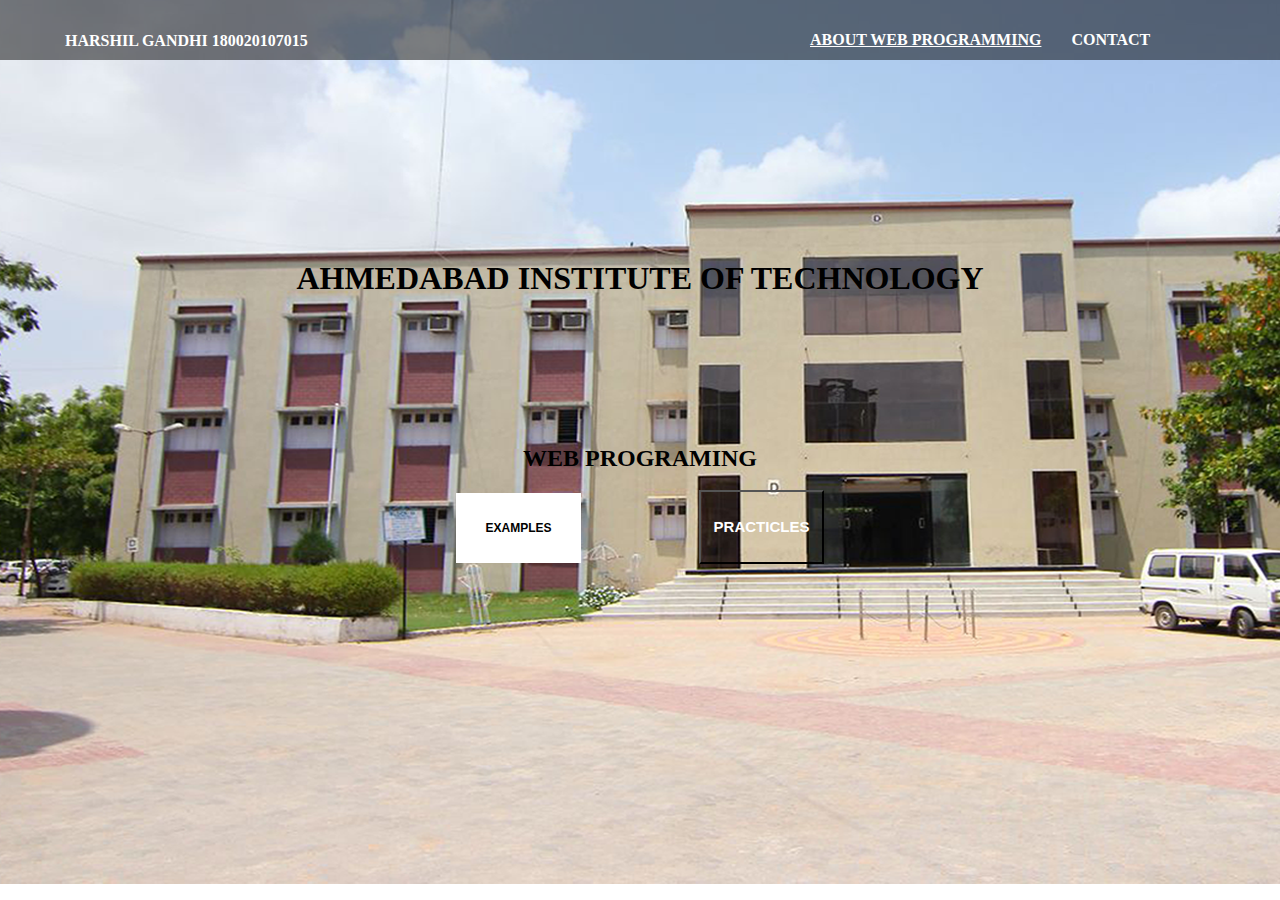
<file: index.html>
<!DOCTYPE html>
<html>
<head>
	<title></title>
</head>
<link rel="stylesheet" type="text/css" href="front.css">
<body>

	
	<div class="backgroundimg">
		<div class="bar">
			<div class="lbar">

				<h4>HARSHIL GANDHI 180020107015</h4>
			

			</div>
            
			<div class="rbar">
				<ul>
					<li><a  href="https://www.w3schools.com/whatis/">ABOUT WEB PROGRAMMING</a>
					
					
					<li>CONTACT</li>
					
				</ul>
			</div>

		</div>
		<div class="texts">

			  <h1>AHMEDABAD INSTITUTE OF TECHNOLOGY</h1>
			<br><h2>          WEB PROGRAMING </h2></br> 
			<a href="examplelist.html">
			<button id="button1">EXAMPLES</button></a>
			<a href="practiclelist.html">
			<button id="button2">PRACTICLES</button></a>

	</div>
	

</body>
</html>
</file>
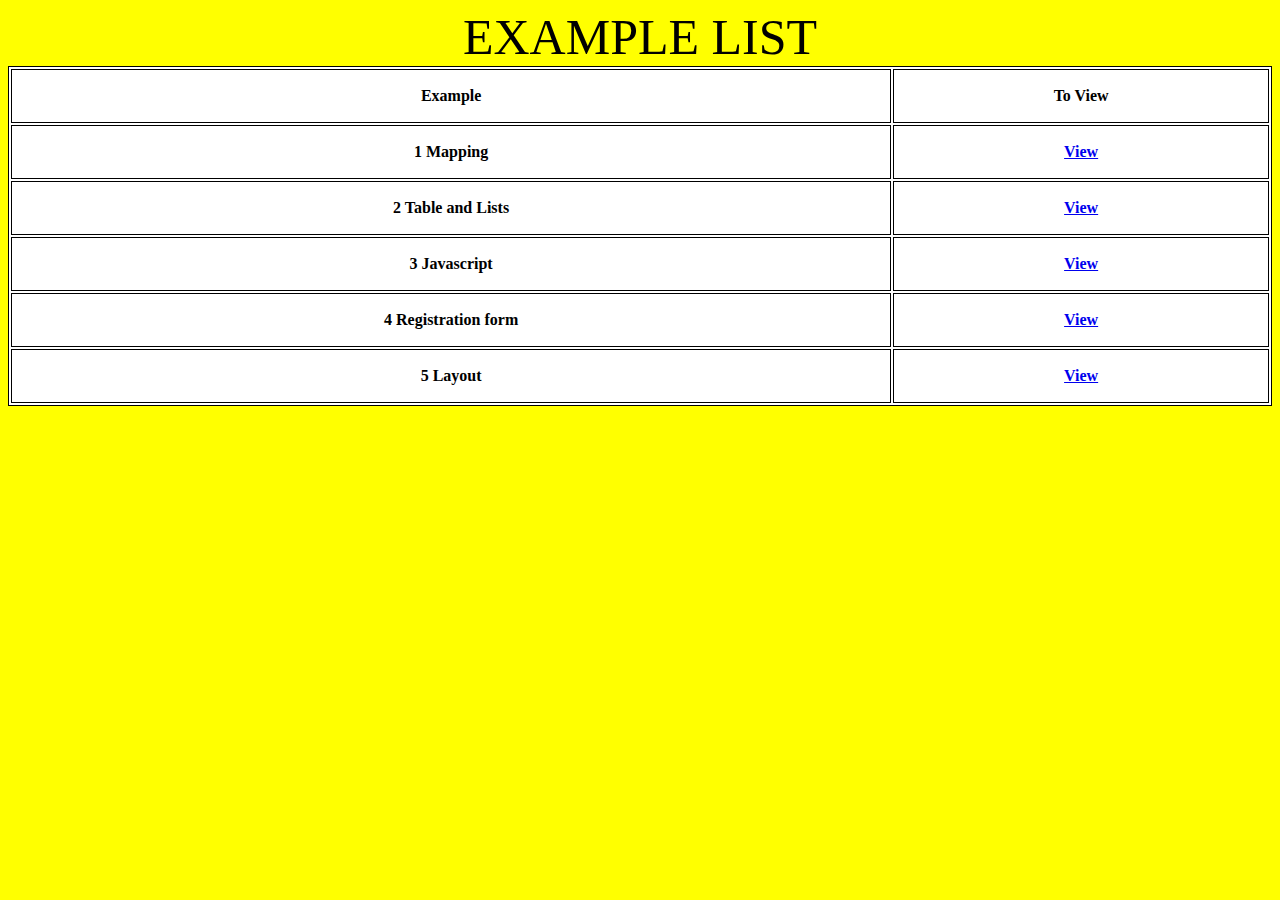
<file: examplelist.html>
<!DOCTYPE html>
<html>
<head>
	<title></title>
</head>
<style>
	body
	{
		background-color: yellow;
	}
	tr
	{
		background-color: white;
	}
	table,th,td
	{
		border: 1px solid black;
		height: 200px
		font-size:30px;
		background-color: white;
		height: 50px;

	}
	caption
	{
		font-size: 50px;
	}
	
	
</style>
<body>
	<table style="width: 100%">
		<caption> EXAMPLE LIST</caption>
		<tr>
			<th>Example</th>
			<th>To View</th>
		</tr>
		<tr>
		 <th>1 Mapping</th>
		 <th><a href="india.html">View</a></th>
		 </tr>

       <tr>
		 <th>2 Table and Lists</th>
		 <th><a href="t2.html">View</a></th>
		 </tr>

		 <tr>
		 <th>3 Javascript</th>
		 <th><a href="javascript.html">View</a></th>
		 </tr>	
		 <tr>
		 <th>4 Registration form</th>
		 <th><a href="form.html">View</a></th>
		 </tr>			
		<tr>
		 <th>5 Layout</th>
		 <th><a href="layout.html">View</a></th>
		 </tr>	


</body>
</html>
</file>
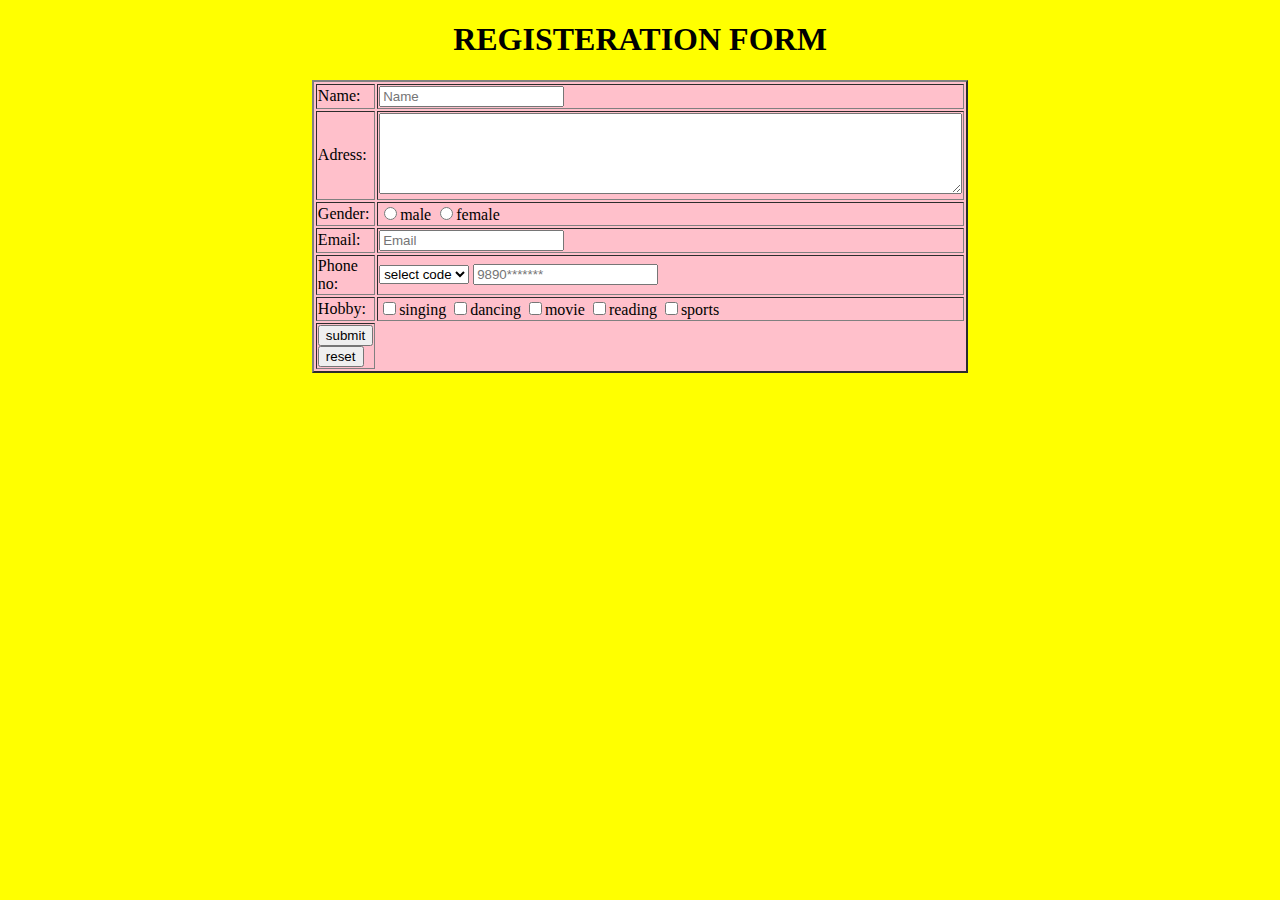
<file: form.html>
<!DOCTYPE html>
<html>
<head>
<title> REGITRATION FORM </title>
</head>
<body bgcolor="yellow">
<h1><center>REGISTERATION FORM</center></h1>

      <center><table width="80" bgcolor="pink"   border="2">
            <tr>
              <td>
               Name:
               </td>
                <td>
                 <input type="text"  placeholder="Name"   name="Name">
                 </td>
            </tr>
            <tr>
              <td>
               Adress:
               </td>
                <td>
                 
                 <textarea rows="5" cols="70"></textarea>
                 </td>
            </tr> 
            <tr>
            	<td>
            		Gender:
            	</td>
            	<td>
            		<input type="radio" name="Gender" value="m">male
            		<input type="radio" name="Gender" value="f">female
            	</td>
            <tr>
              <td>
               Email:
               </td>
                <td>
                 <input type="mail" placeholder="Email" name="Email">
                 </td>
            </tr> 	
             <tr>
              <td>
               Phone no:
               </td>
                <td>
                 <select name="phonecode">
                 	<option selected hidden value="">select code</option>
                 	<option value="900">900</option>
                 	<option value="988">988</option>
                 	<option value="977">977</option>
                 	<option value="976">976</option>
                 	<option value="979">979</option>
                 		
                 	
                 </select>
                 <input type="Phone" placeholder="9890*******" name="phone">
                 </td>
            </tr> 
            <tr>
              <td>
               Hobby:
               </td>
                <td>
                 <input type="checkbox"    name="singing">singing
                  <input type="checkbox"    name="dancing">dancing
                   <input type="checkbox"    name="movie">movie
                    <input type="checkbox"    name="reading">reading
                     <input type="checkbox"    name="sports">sports
                 </td>
            </tr>
            <tr>
            	<td>
               <a href="submit.html">
              <button id="button1">submit</button></a>
               
               <a href="form.html">
              <button id="button1">reset</button></a>
               
               </td>
            </tr>
            
</table>
</center>
</form>               
</body>
</html>
</file>
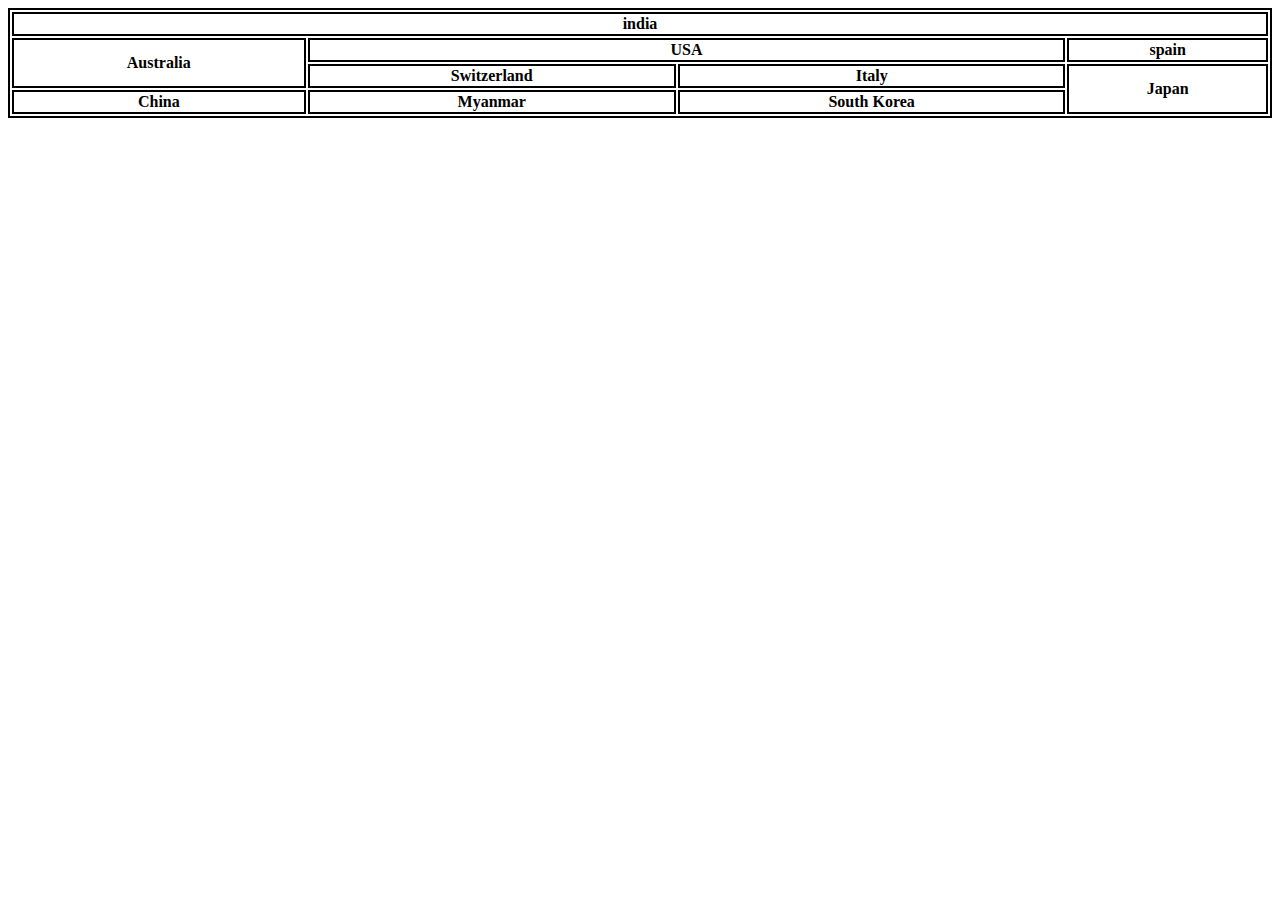
<file: hghh.html>
<!DOCTYPE html>
<html>
<head>
	<title></title>
</head>
<style>
	table,th
	{
		border: 2px solid black;
		

	}
</style>
<body>
	<table style="width: 100%">
		
		<tr>
			<th colspan="4">india</th>
			
		</tr>
		<tr>
			<th rowspan="2">Australia</th>
			<th colspan="2">USA</th>
			<th>spain</th>
			
		</tr>
		<tr>
			<th>Switzerland</th>
			<th>Italy</th>
			<th rowspan="2">Japan</th>
			
		</tr>
		<tr>
			<th>China</th>
			<th>Myanmar</th>
			<th>South Korea</th>
			
		</tr>

</body>
</html>
</file>
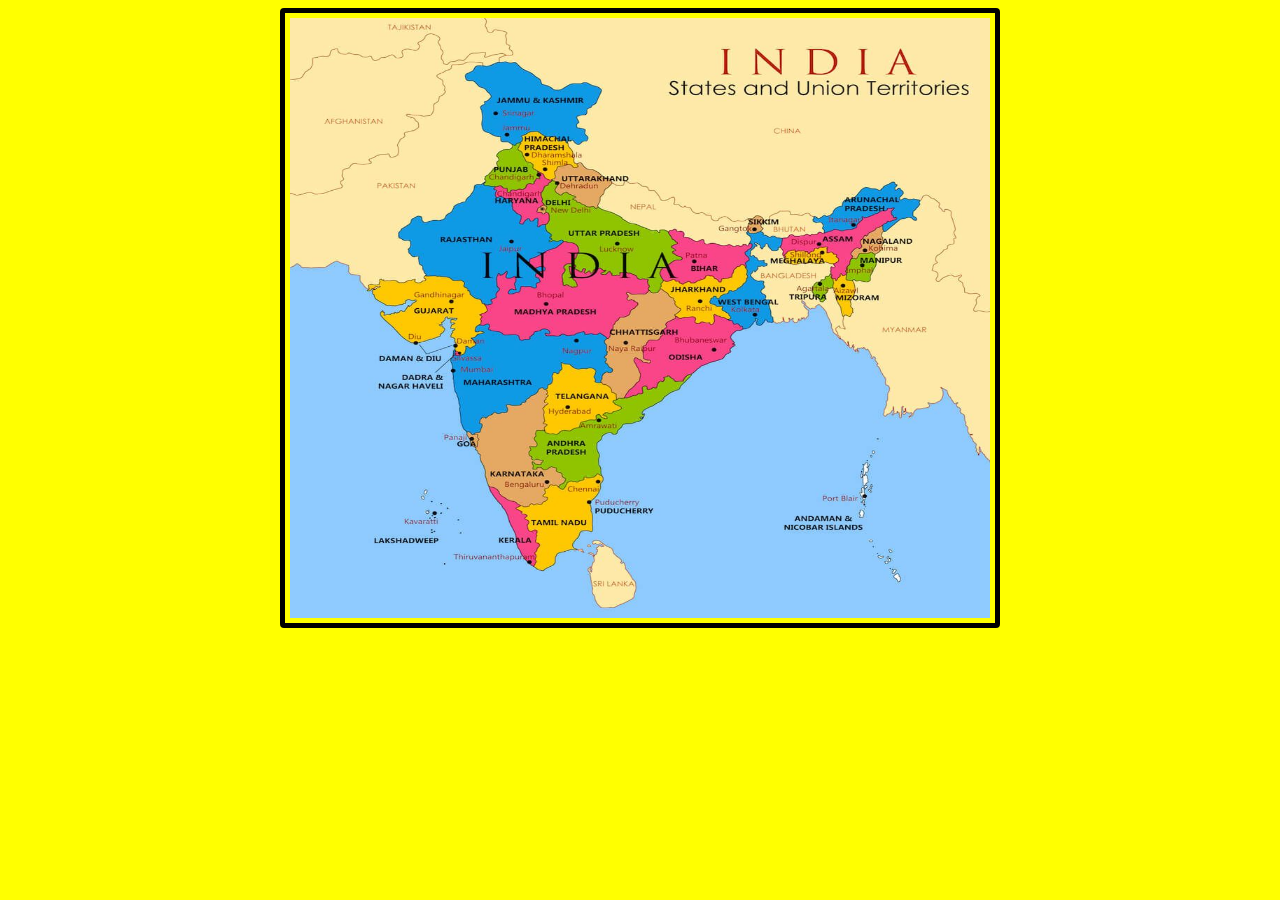
<file: india.html>
<!DOCTYPE html>
<html>
<title>india and gujarat map</title>
<link rel="stylesheet" type="text/css" href="design.css">
<body>
	<center><img src="kjk.jpg" alt="india" usemap="#gujarat"></center>
	<map name="gujarat">
		 <area shape="rect" coords="70,254,210,350" alt="gujarat" href="gujarat.html">
	</map>
</body>
</html>
</file>
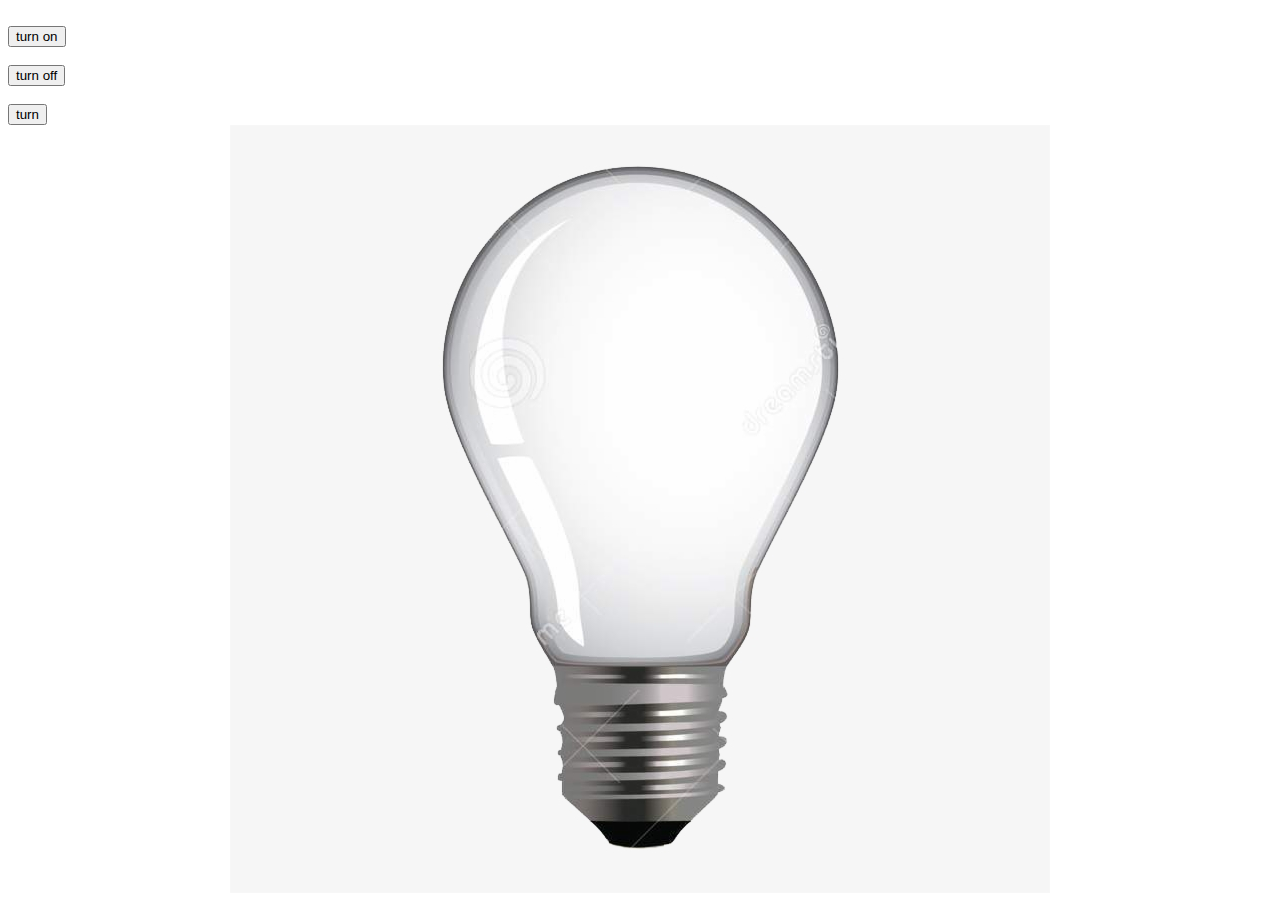
<file: javascript.html>
<!DOCTYPE html>
<html>
<body>
	
	<br><button onclick="light(1)">turn on</button></br>
	<br><button onclick="light(0)">turn off</button></br>
	<br><button onclick="light(2)">turn</button></br>
<center>
	<img id="image" src="off.png">
	<script>
		function light(value)
		{
			var pic;
			if(value==0)
			{
				pic="off.png";
			}
			else if(value==1)
			{
				pic="on.png";

			}
			else if(value==2)
			{
				pic="blue.png";
			}
			document.getElementById('image').src=pic;
		}
	</script>
</center>
</body>
</html>
</file>
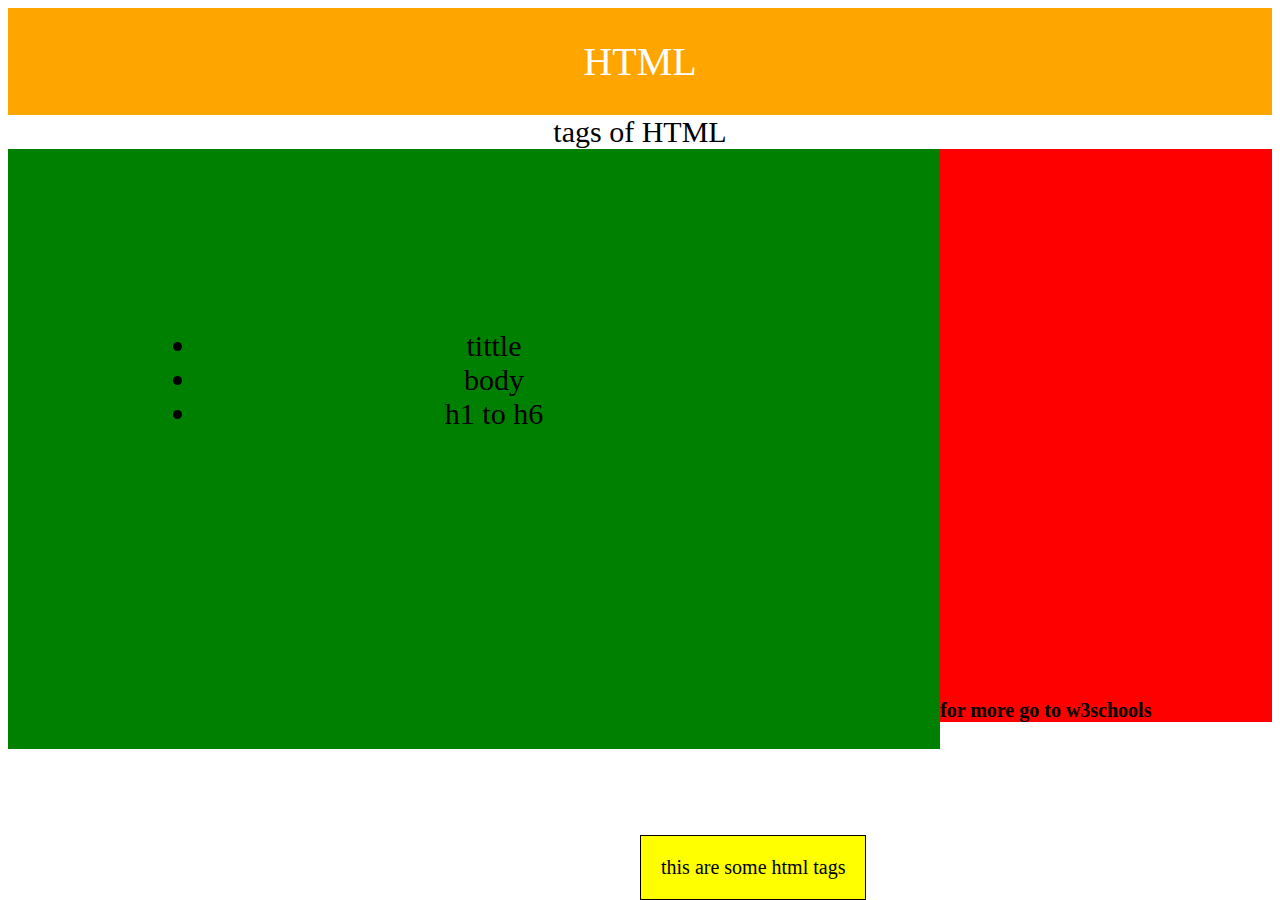
<file: layout.html>
<!DOCTYPE html>
<html>
<head>
	<title></title>
</head>
<style>
	body
	{
		box-sizing: border-box;
	}
	header
	{
		background-color: orange;
		padding: 30px;
		text-align: center;
		font-size: 40px;
		color: white;

	}
	nav
	{
		float left;
		width 30%;
		height 300px;
		padding 20px;
		text-align: center;
		font-size: 30px;
	}
	article
	{
		float:left;
		padding: 150px;
		width: 50%;
		background-color: green;
		height: 300px;
		text-align: center;
		font-size: 30px;
	}
	footer
	{
		background-color: yellow;
		padding:  20px;
		text-align: center;
		color: black;
		left: 50%;
		bottom: 0;
		font-size: 20px;
		position: fixed;
		border: 1px solid black;
		





	}
	aside
	{
		
		background-color: red;
		font-size: 20px;
		padding-top: 523px;
		
	}
	aside h4
	{
		

		
	}
</style>
<body>
	<header>
		HTML
	</header>
	<nav>tags of HTML</nav>
	<article>
		<ul>
			<li>tittle</li>
			<li>body</li>
			<li>h1 to h6</li>

		</ul>
	</article>
	<footer>this are some html tags</footer>
	<aside><h4>for more go to w3schools</h4></aside>


</body>
</html>
</file>
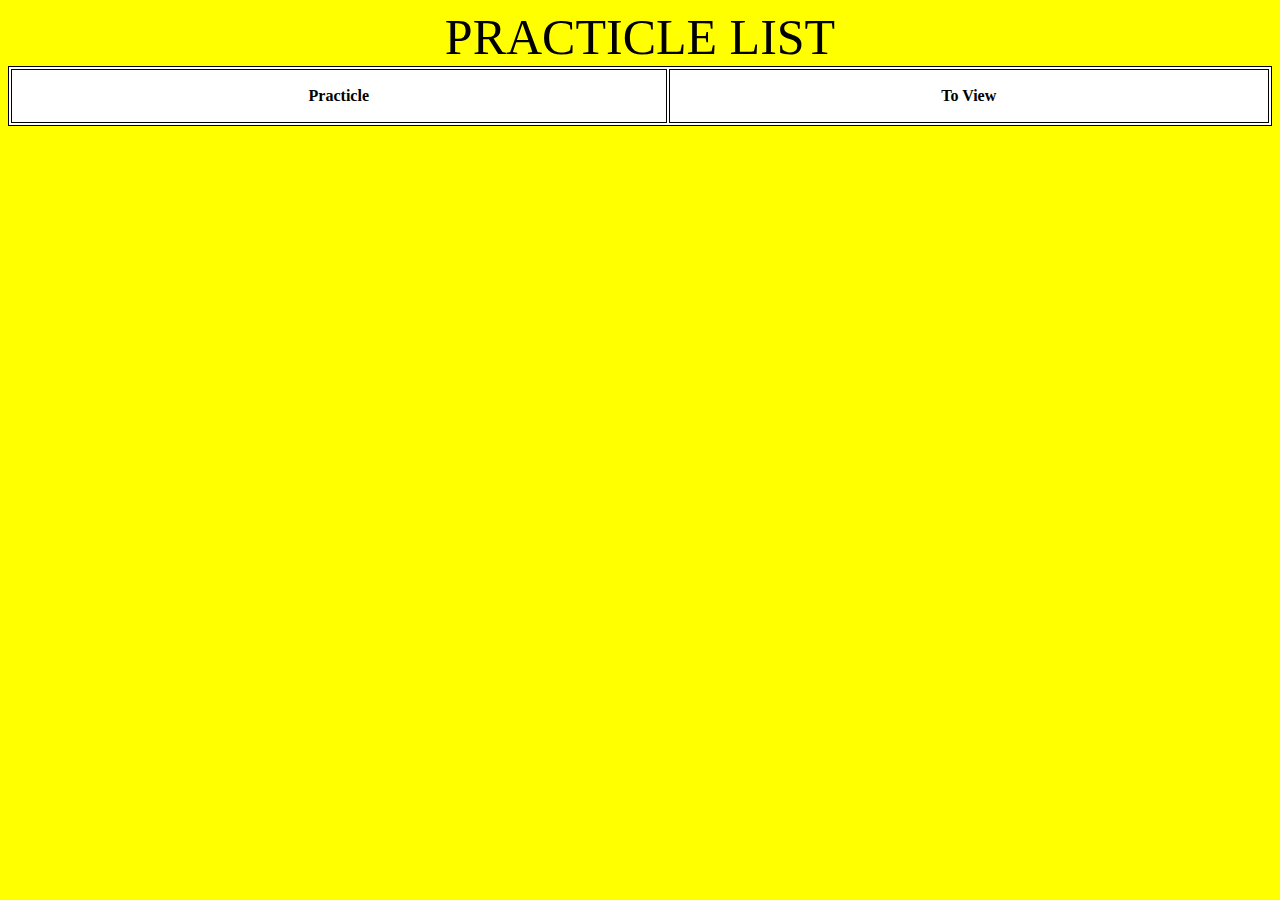
<file: practiclelist.html>
<!DOCTYPE html>
<html>
<head>
	<title></title>
</head>
<style>
	body
	{
		background-color: yellow;
	}
	tr
	{
		background-color: white;
	}
	table,th,td
	{
		border: 1px solid black;
		height: 200px
		font-size:30px;
		background-color: white;
		height: 50px;

	}
	caption
	{
		font-size: 50px;
	}
	
	
</style>
<body>
	<table style="width: 100%">
		<caption> PRACTICLE LIST</caption>
		<tr>
			<th>Practicle</th>
			<th>To View</th>
		</tr>
				
		


</body>
</html>
</file>
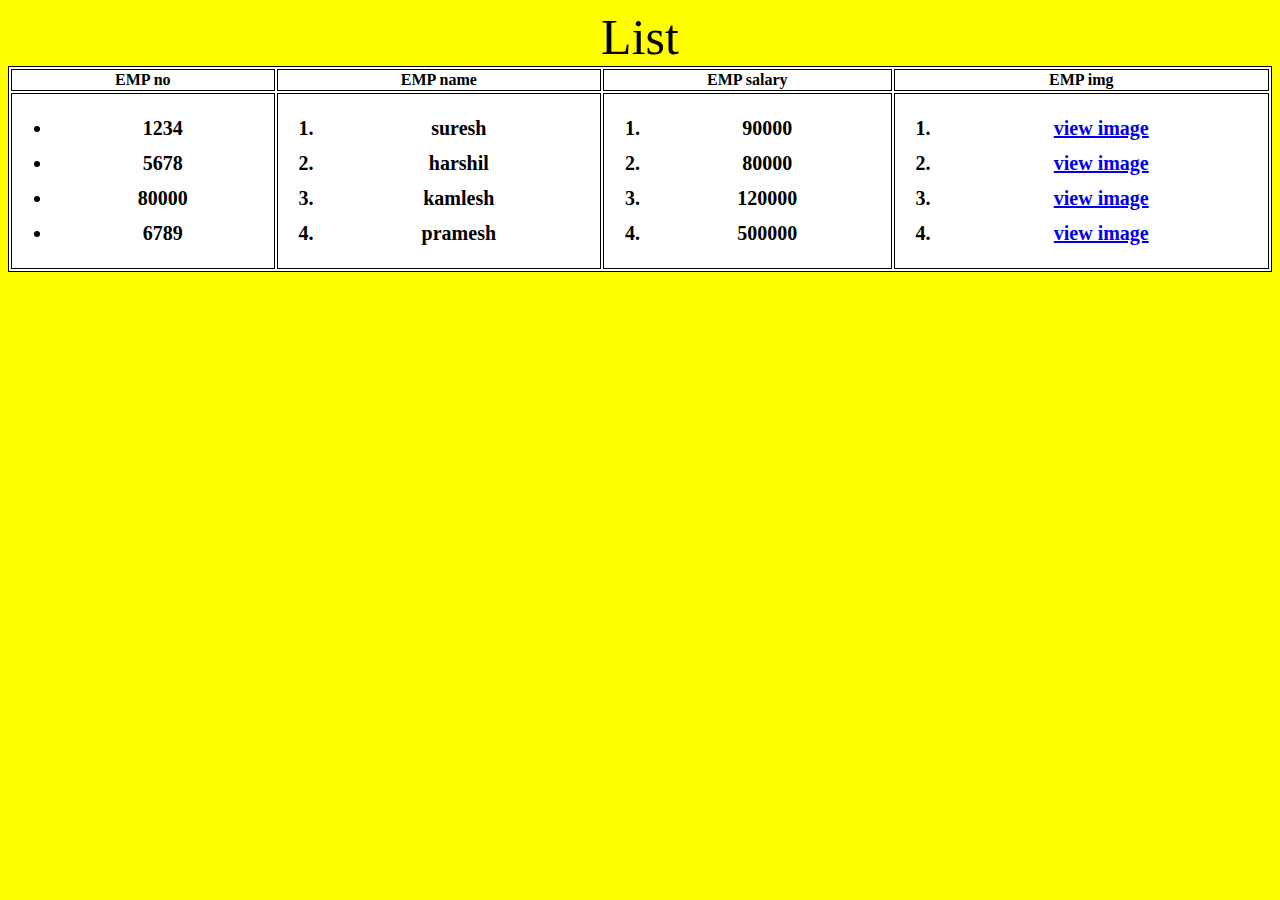
<file: t2.html>
<!DOCTYPE html>
<html>
<head>
	<title>table for ordered and unordered list</title>
</head>
<style>
	body
	{
		background-color: yellow;
	}
	tr
	{
		background-color: white;
	}
	table,th,td
	{
		border: 1px solid black;
		height: 200px
		font-size:30px;
		background-color: white;

	}
	caption
	{
		font-size: 50px;
	}
	li
	{
      padding: 6px;
      font-family: serif;
      font-size: 20px;
	}
	ul
	{
		list-style-type: disc;
	}
	
</style>
<body>
	<table style="width: 100%">
		<caption>List</caption>
		<tr>
			<th>EMP no</th>
			<th>EMP name</th>
			<th>EMP salary</th>
			<th>EMP img</th>
		</tr>
		<tr>
			<th>
			<ul>
				<li>1234</li>
				<li>5678</li>
				<li>80000</li>
				<li>6789</li>
			</ul>
		</th>

		<th>
			<ol>
				<li>suresh</li>
				<li>harshil</li>
				<li>kamlesh</li>
				<li>pramesh</li>
			</ol>
		</th>
		<th>
			<ol>
				<li>90000</li>
				<li>80000</li>
				<li>120000</li>
				<li>500000</li>
			</ol>
		</th>
		<th>
			<ol>
				<li><a href="hhh.jpg">view image</a></li>
				<li><a href="hng.png">view image</a></li>
				<li><a href="kjk.jpg">view image</a></li>
				<li><a href="gjg.jpg">view image</a></li>
			</ol>
		</th>

	</tr>

	


</body>
</html>
</file>
<file: front.css>
*
{
	margin: 0px;
	padding: 0px;
}
.backgroundimg
{
	background-image: url('ait28.png');
	background-size: 100% 100%
    width:100%;
    
	height: 100vh;
}


.bar
{
	width:100%;
	height: 100px;
	background-color: rgba(0,0,0,0.5);
	height: 60px;
}
.lbar
{
	width: 26%;
	line-height: 81px;
	float: left;
}
.lbar h4
{
	padding-left: 65px;
	font-family: bold;
	color: white;
	size: 20px;
}
 
.rbar
{
	width: 500px;
	height: 100px;
	float: right;
}
.rbar ul li
{
	font-family: bold;
	display: inline-block;
	list-style: none;
	size: 16px;
	color: white;
	font-weight: bold;
	line-height: 80px;
	margin-left: 30px;
}
.rbar a
{
	color: white;
	background-color: transparent;
}
.texts
{
	margin-top: 200px;
	text-transform: uppercase;
	text-align: center;
	size: 100px;
}

.texts h1
{
	text-align: center;
	margin-bottom: 130px;
	margin-top: 200px;
	text-transform: uppercase;
	text-align: center;
	size: 100px;

}
.texts h2
{
text-align: center;
	
	color: black;
	text-transform: uppercase;
	text-align: center;
	size: 100px;

}
#button1
{
	background-color: white;
	font-size: 12px;
	border: none;
	line-height: 70px;
	width: 125px;
	margin-right:57px;
	font-weight: bold;
	

 
}
#button2
{
	background-color: transparent;
	font-size: 15px;
	border: bold;
	line-height: 70px;
	width: 100px;
	margin-left:57px;
	font-weight: bold;
	width: 125px;
    color: white;
}
</file>
<file: design.css>
body
{
	background-color: yellow;

}
img
{
	width: 700px;
	height: 600px;
	border: 5px solid;
	border-radius: 4px;
	padding: 5px

}
</file>
